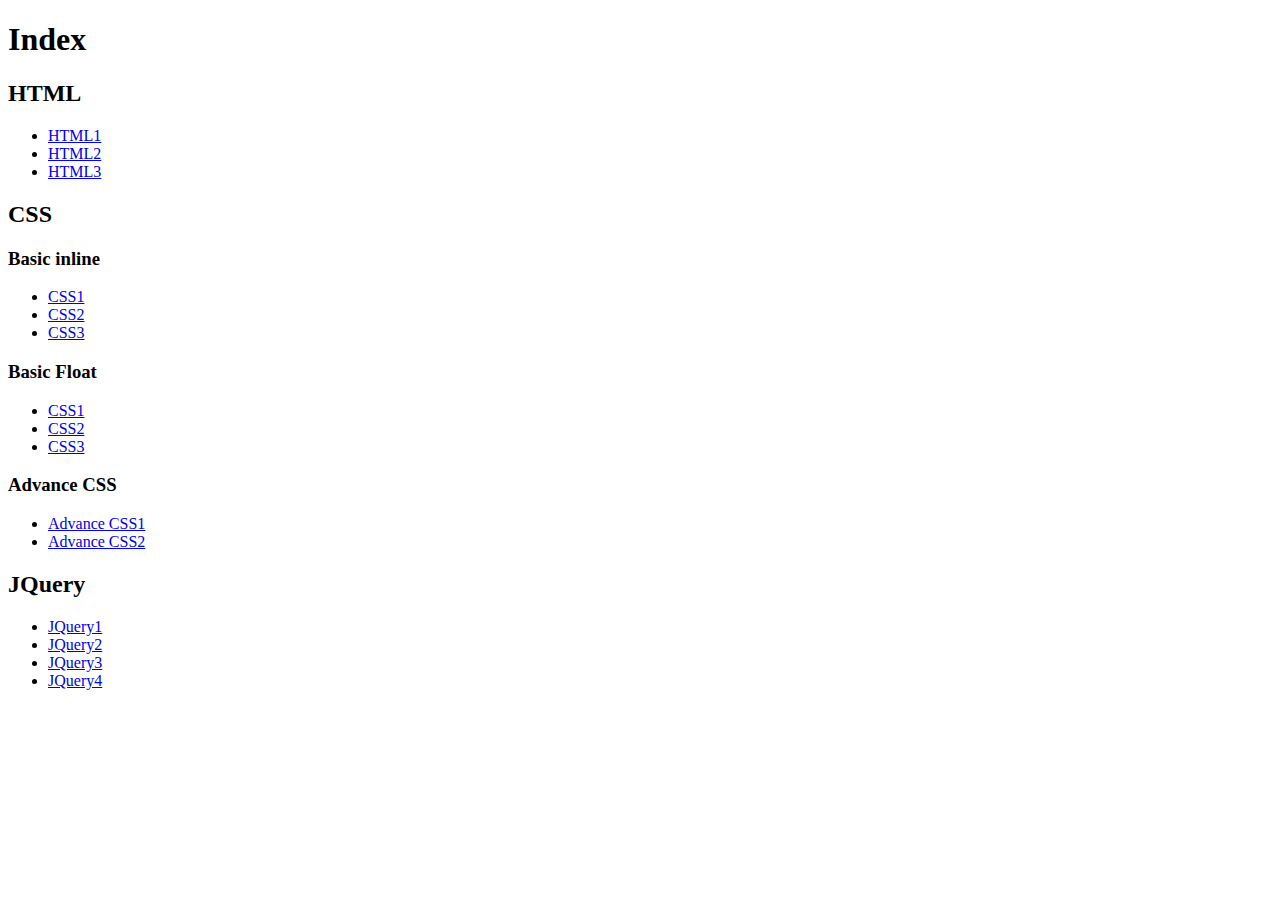
<file: index.html>
<!DOCTYPE html>
<html lang="en">
<head>
    <meta charset="UTF-8">
    <meta http-equiv="X-UA-Compatible" content="IE=edge">
    <meta name="viewport" content="width=device-width, initial-scale=1.0">
    <title>Document</title>
</head>
<body>
    <h1>Index</h1>
    <h2>HTML</h2>
    <ul>
        <li><a href="./HTML/1.html">HTML1</a></li>
        <li><a href="./HTML/2.html">HTML2</a></li>
        <li><a href="./HTML/3.html">HTML3</a></li>
    </ul>
    <h2>CSS</h2>
    <h3>Basic inline</h3>
    <ul>
        <li><a href="./CSS/Basic Inline/CSS1.html">CSS1</a></li>
        <li><a href="./CSS/Basic Inline/CSS2.html">CSS2</a></li>
        <li><a href="./CSS/Basic Inline/CSS3.html">CSS3</a></li>
    </ul>
    <h3>Basic Float</h3>
    <ul>
        <li><a href="./CSS/Basic Float/CSS1.html">CSS1</a></li>
        <li><a href="./CSS/Basic Float/CSS2.html">CSS2</a></li>
        <li><a href="./CSS/Basic Float/CSS3.html">CSS3</a></li>
    </ul>
    <h3>Advance CSS</h3>
    <ul>
        <li><a href="./CSS/AdvanceCss1.html">Advance CSS1</a></li>
        <li><a href="./CSS/ex-1/advance.html">Advance CSS2</a></li>
    </ul>
    <h2>JQuery</h2>
    <ul>
        <li><a href="./JQuery/jquery1.html">JQuery1</a></li>
        <li><a href="./JQuery/jquery2.html">JQuery2</a></li>
        <li><a href="./JQuery/jquery3.html">JQuery3</a></li>
        <li><a href="./JQuery/jquery4.html">JQuery4</a></li>
    </ul>
</body>
</html>
</file>
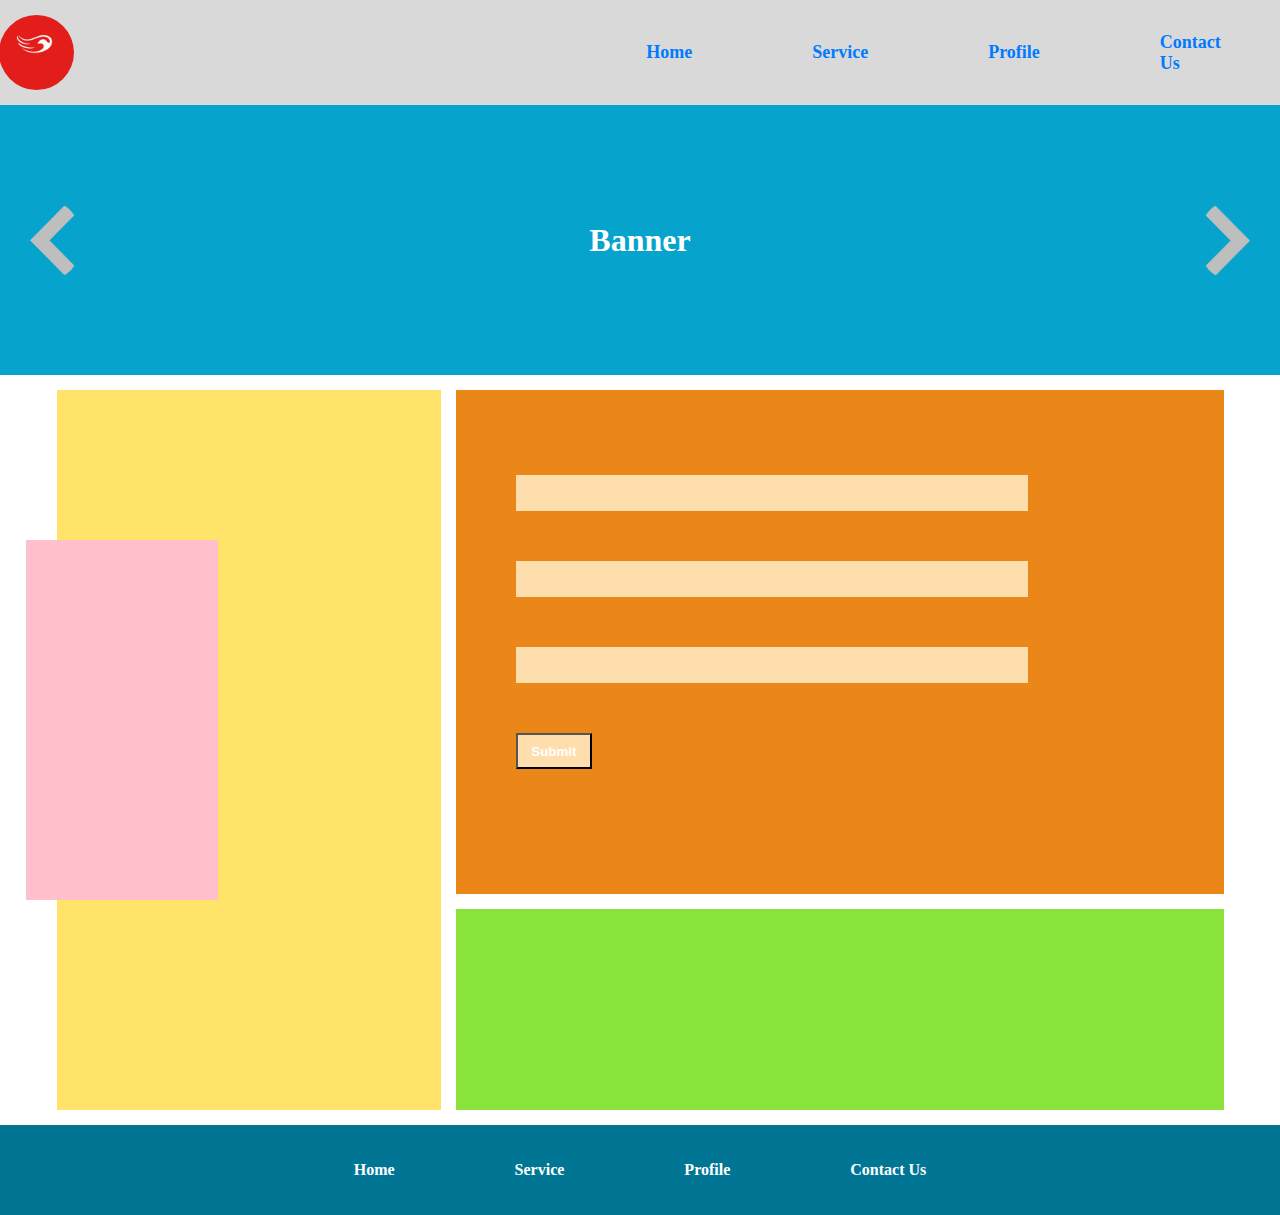
<file: CSS/AdvanceCss1.html>
<!DOCTYPE html>
<html lang="en">
<head>
    <meta charset="UTF-8">
    <meta http-equiv="X-UA-Compatible" content="IE=edge">
    <meta name="viewport" content="width=device-width, initial-scale=1.0">
    <link rel="stylesheet" href="./AdvanceCss1.css">
    <title>Document</title>
</head>
<body>
    <header class="flexme">
        <img class="nav-icon" src="./Basic Inline/200_s.gif" alt="">
        <ul class="flexme">
            <li class="nav-link">Home</li>
            <li class="nav-link">Service</li>
            <li class="nav-link">Profile</li>
            <li class="nav-link">Contact Us</li>
        </ul>
    </header>
    <div class="banner flexme">
        <img class="arrow-left" src="./ex-1/images/icons/larrow.png" alt="">
        <h1>Banner</h1>
        <img class="arrow-right" src="./ex-1/images/icons/rarrow.png" alt="">
    </div>
    <div class="pink-div"></div>
    <main class="flexme">
        <div class="sidebar"></div>
            <div class="content">
                <div class="main-content">
                <ul>
                <li><div class="main-lines"></div></li>
                <li><div class="main-lines"></div></li>
                <li><div class="main-lines"></div></li>
                <li><button>Submit</button></li>
                </ul>
                </div>
                <div class="extra-content"></div>
            </div>
        </div>
    </main>
    <footer class="flexme">
        <ul class="flexme">
            <li>Home</li>
            <li>Service</li>
            <li>Profile</li>
            <li>Contact Us</li>
        </ul>
    </footer>
</body>
</html>
</file>
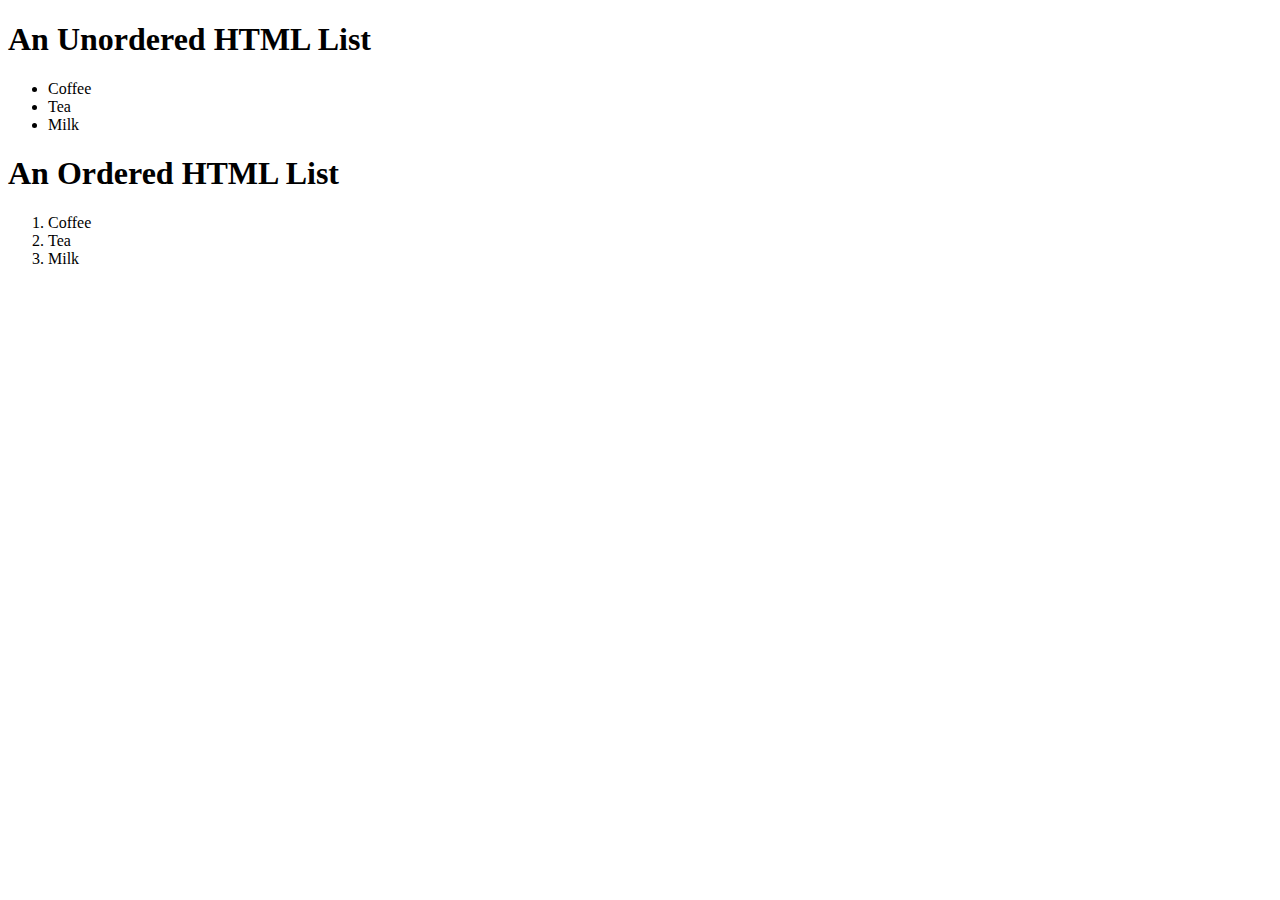
<file: HTML/1.html>
<!DOCTYPE html>
<html lang="en">
<head>
    <meta charset="UTF-8">
    <meta http-equiv="X-UA-Compatible" content="IE=edge">
    <meta name="viewport" content="width=device-width, initial-scale=1.0">
    <title>Assignment 1</title>
</head>
<body>
<h1>An Unordered HTML List</h1>
<ul>
    <li>Coffee</li>
    <li>Tea</li>
    <li>Milk</li>
</ul>
<h1>An Ordered HTML List</h1>
<ol>
    <li>Coffee</li>
    <li>Tea</li>
    <li>Milk</li>
</ol>
   
</body>
</html>
</file>
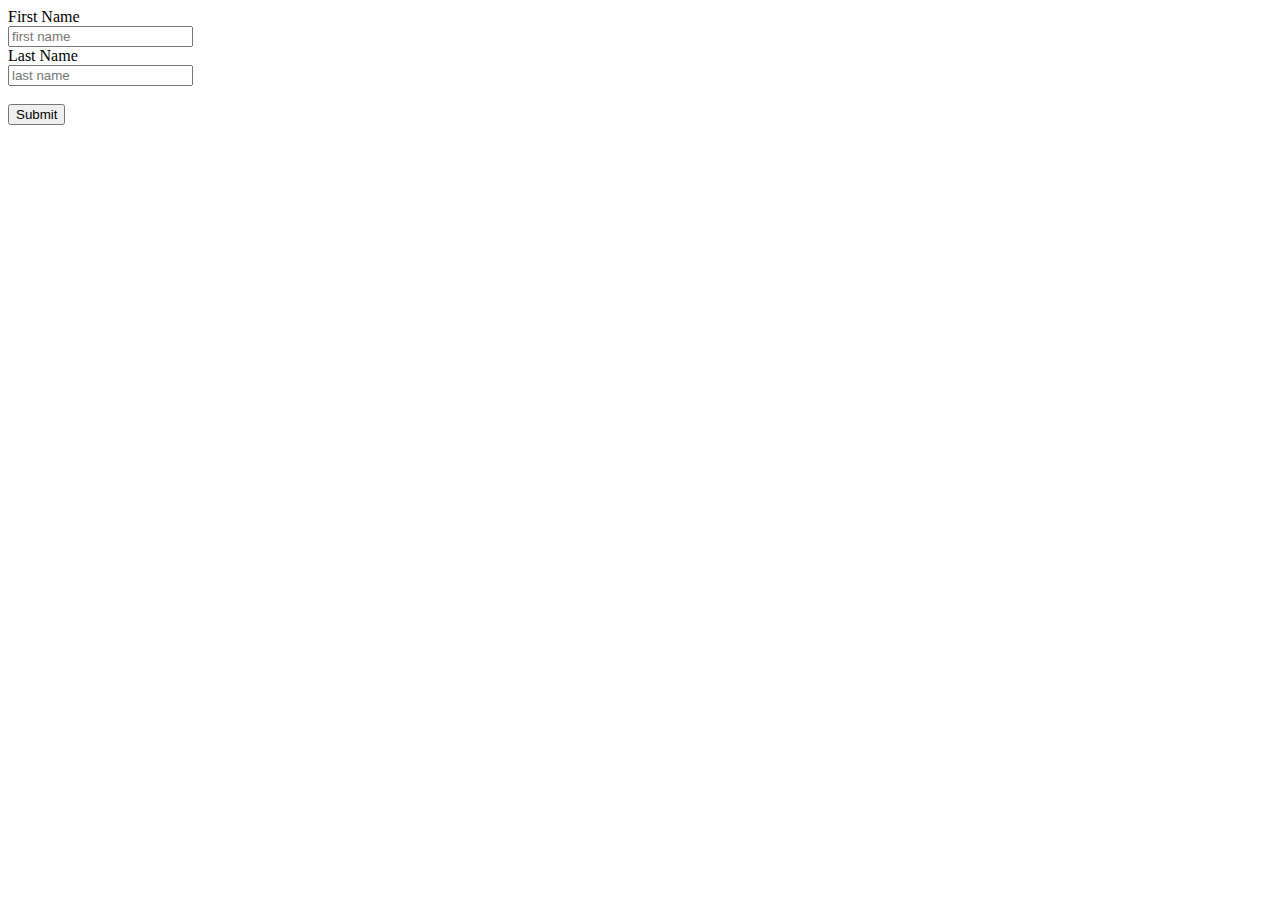
<file: HTML/2.html>
<!DOCTYPE html>
<html lang="en">
<head>
    <meta charset="UTF-8">
    <meta http-equiv="X-UA-Compatible" content="IE=edge">
    <meta name="viewport" content="width=device-width, initial-scale=1.0">
    <title>Document</title>
</head>
<body>
    <label>First Name</label><br>
    <input type="text" placeholder="first name"><br>
    <label>Last Name</label><br>
    <input type="text" placeholder="last name"><br><br>
    <button>Submit</button>


</body>
</html>
</file>
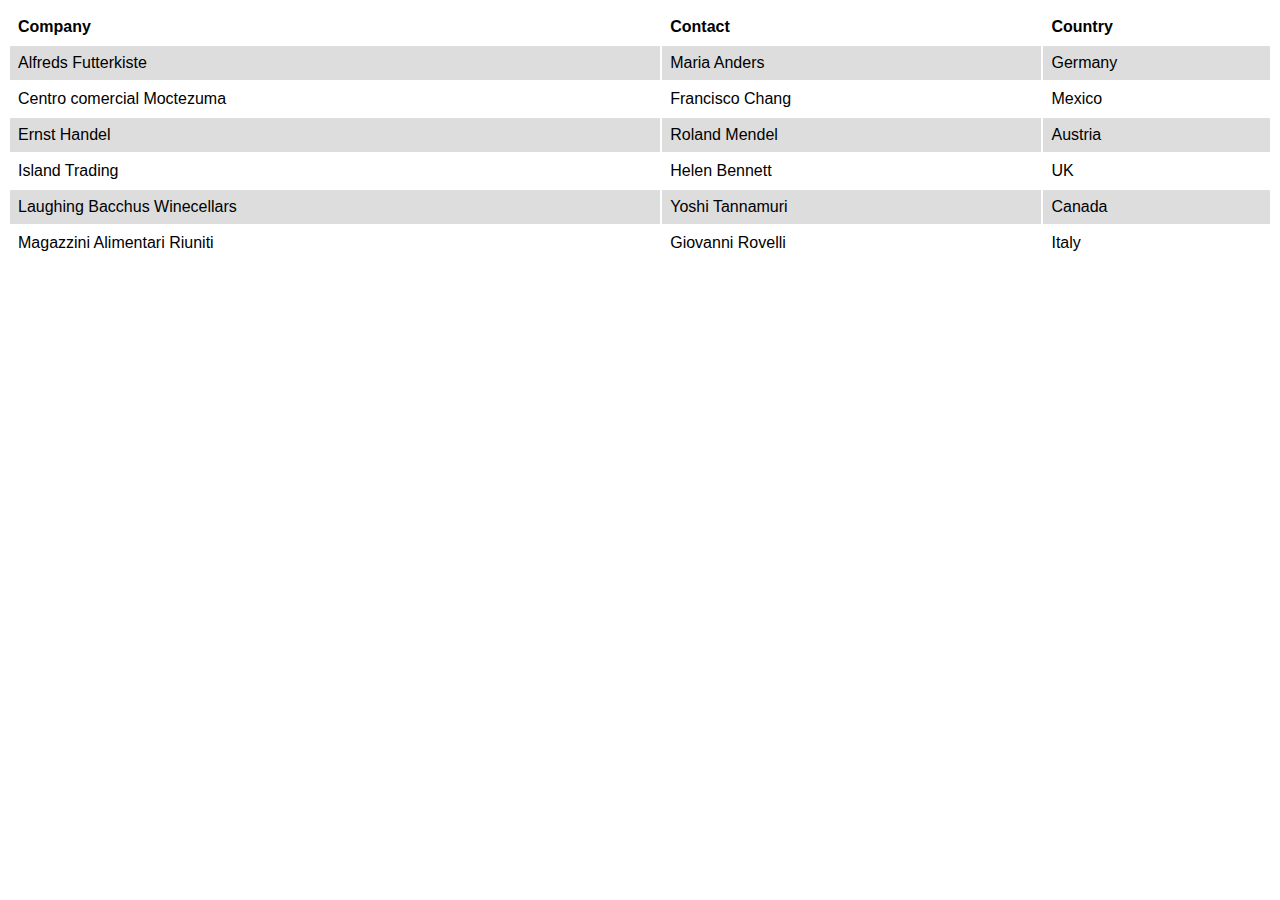
<file: HTML/3.html>
<!DOCTYPE html>
<html lang="en">
<head>
    <meta charset="UTF-8">
    <meta http-equiv="X-UA-Compatible" content="IE=edge">
    <meta name="viewport" content="width=device-width, initial-scale=1.0">
    <style>
        table {
          font-family: arial, sans-serif;
          width: 100%;
        }
        
        td, th {
          border: 0;
          padding: 8px;
          text-align: left;
        }
        
        tr:nth-child(even) {
          background-color: #dddddd;
        }
        </style>
    <title>Table</title>
</head>
<body>
    <table>
        <tr>
          <th>Company</th>
          <th>Contact</th>
          <th>Country</th>
        </tr>
        <tr>
          <td>Alfreds Futterkiste</td>
          <td>Maria Anders</td>
          <td>Germany</td>
        </tr>
        <tr>
          <td>Centro comercial Moctezuma</td>
          <td>Francisco Chang</td>
          <td>Mexico</td>
        </tr>
        <tr>
          <td>Ernst Handel</td>
          <td>Roland Mendel</td>
          <td>Austria</td>
        </tr>
        <tr>
          <td>Island Trading</td>
          <td>Helen Bennett</td>
          <td>UK</td>
        </tr>
        <tr>
          <td>Laughing Bacchus Winecellars</td>
          <td>Yoshi Tannamuri</td>
          <td>Canada</td>
        </tr>
        <tr>
          <td>Magazzini Alimentari Riuniti</td>
          <td>Giovanni Rovelli</td>
          <td>Italy</td>
        </tr>
      </table>
</body>
</html>
</file>
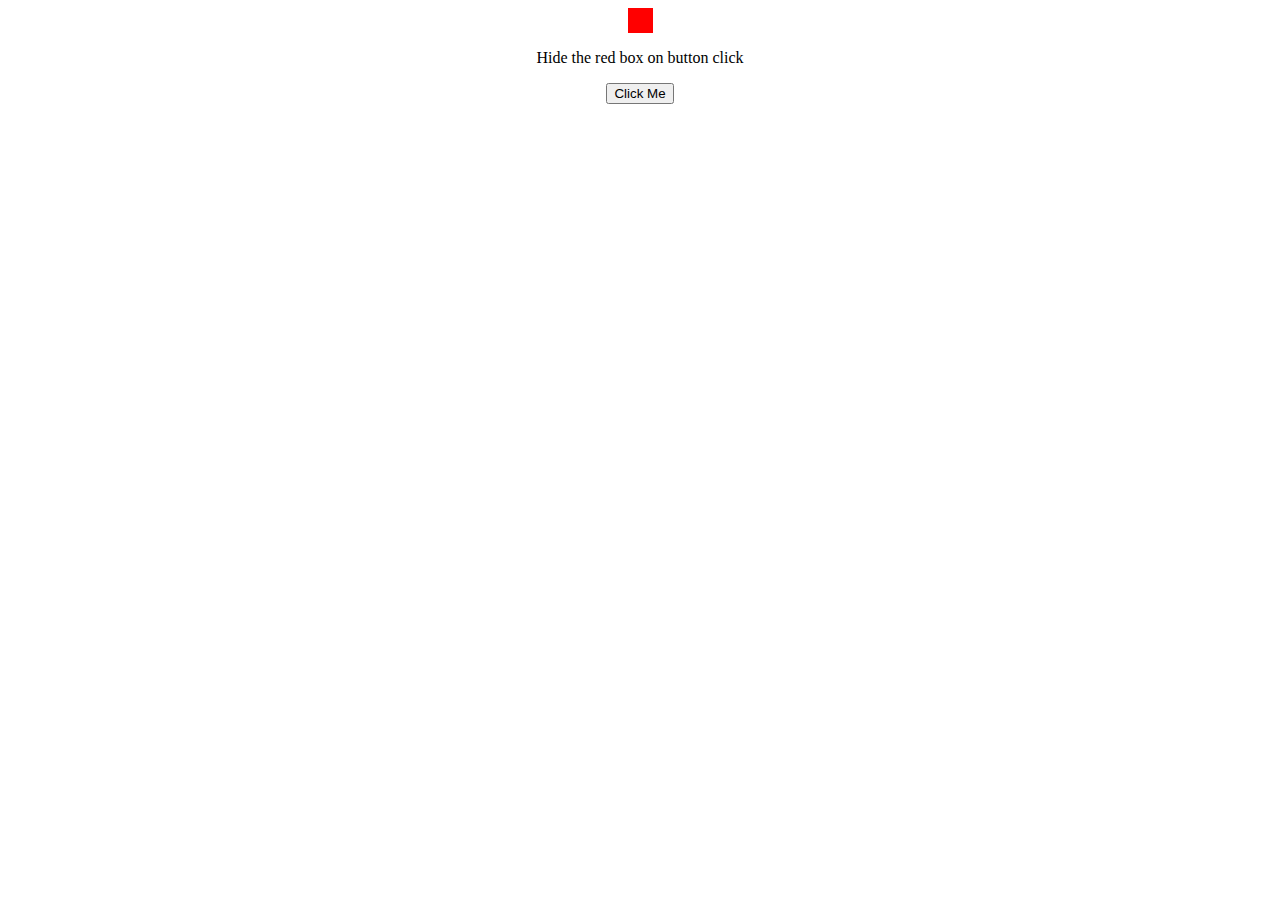
<file: JQuery/jquery1.html>
<!DOCTYPE html>
<html lang="en">
<head>
    <meta charset="UTF-8">
    <meta http-equiv="X-UA-Compatible" content="IE=edge">
    <meta name="viewport" content="width=device-width, initial-scale=1.0">
    <title>Document</title>
    <style>
        div{background-color: red; height: 25px; width: 25px;}
    </style>
</head>
<body>
    <center>
        <div>
        </div>
        <p>
            Hide the red box on button click
        </p>
        <button>Click Me</button>
    </center>
</body>
<script src="./JS/jquery-3.6.1.min.js"></script>
<script>
    $("button").click(function(){
        $("div").hide();
    })
</script>
</html>
</file>
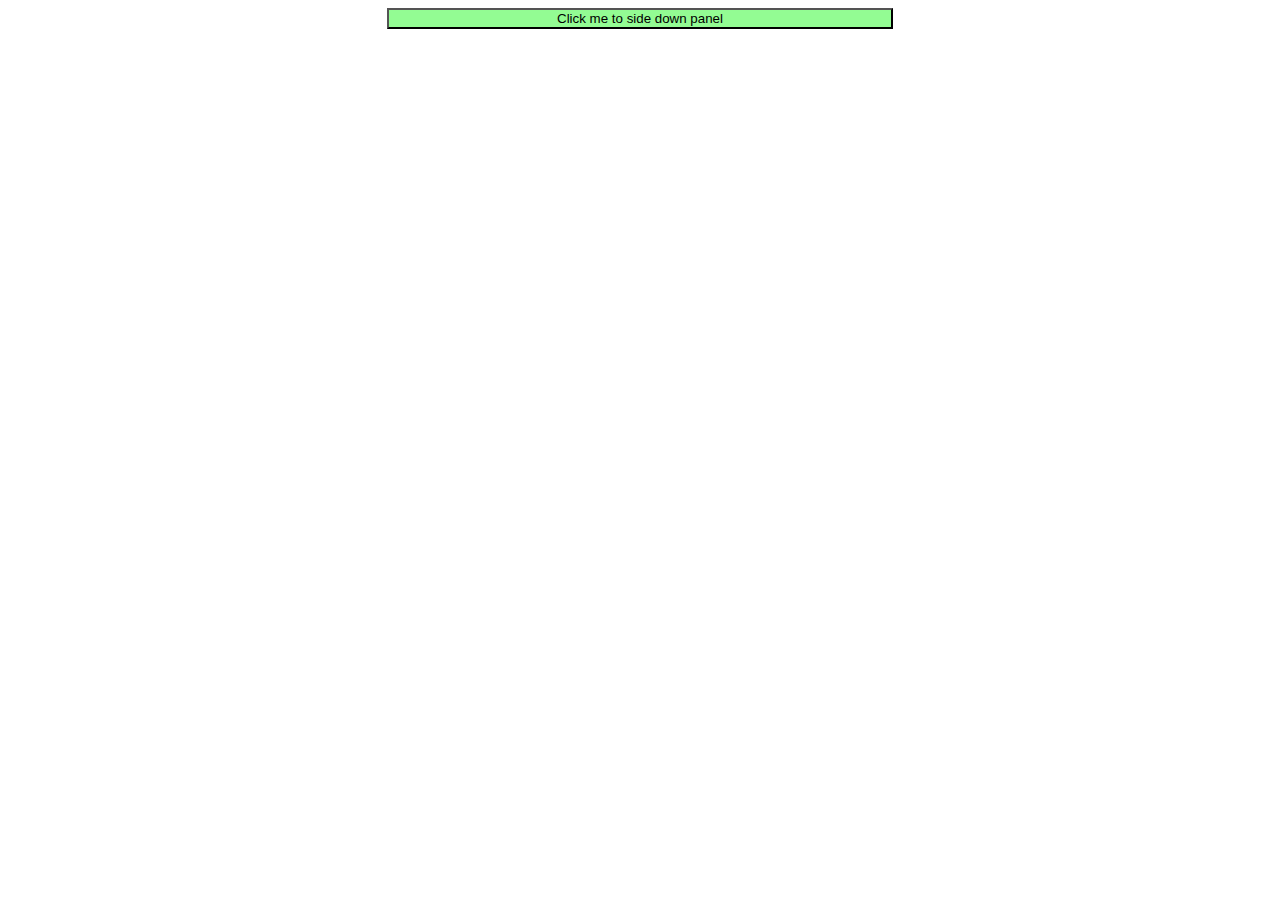
<file: JQuery/jquery2.html>
<!DOCTYPE html>
<html lang="en">
<head>
    <meta charset="UTF-8">
    <meta http-equiv="X-UA-Compatible" content="IE=edge">
    <meta name="viewport" content="width=device-width, initial-scale=1.0">
    <title>Document</title>
    <style>
        div{background-color: red; height: 100px; width:40%;display: none;}
    </style>
</head>
<body>
    <center>
        <button style="background-color:rgb(147, 252, 147); width: 40%;"> Click me to side down panel</button>
        <div><center>Hello World</center></div>
    </center>
</body>
<script src="./JS/jquery-3.6.1.min.js"></script>
<script>
    $("div").slideUp();
    $("button").click(function(){

        $("div").slideToggle();
    })
</script>
</html>
</file>
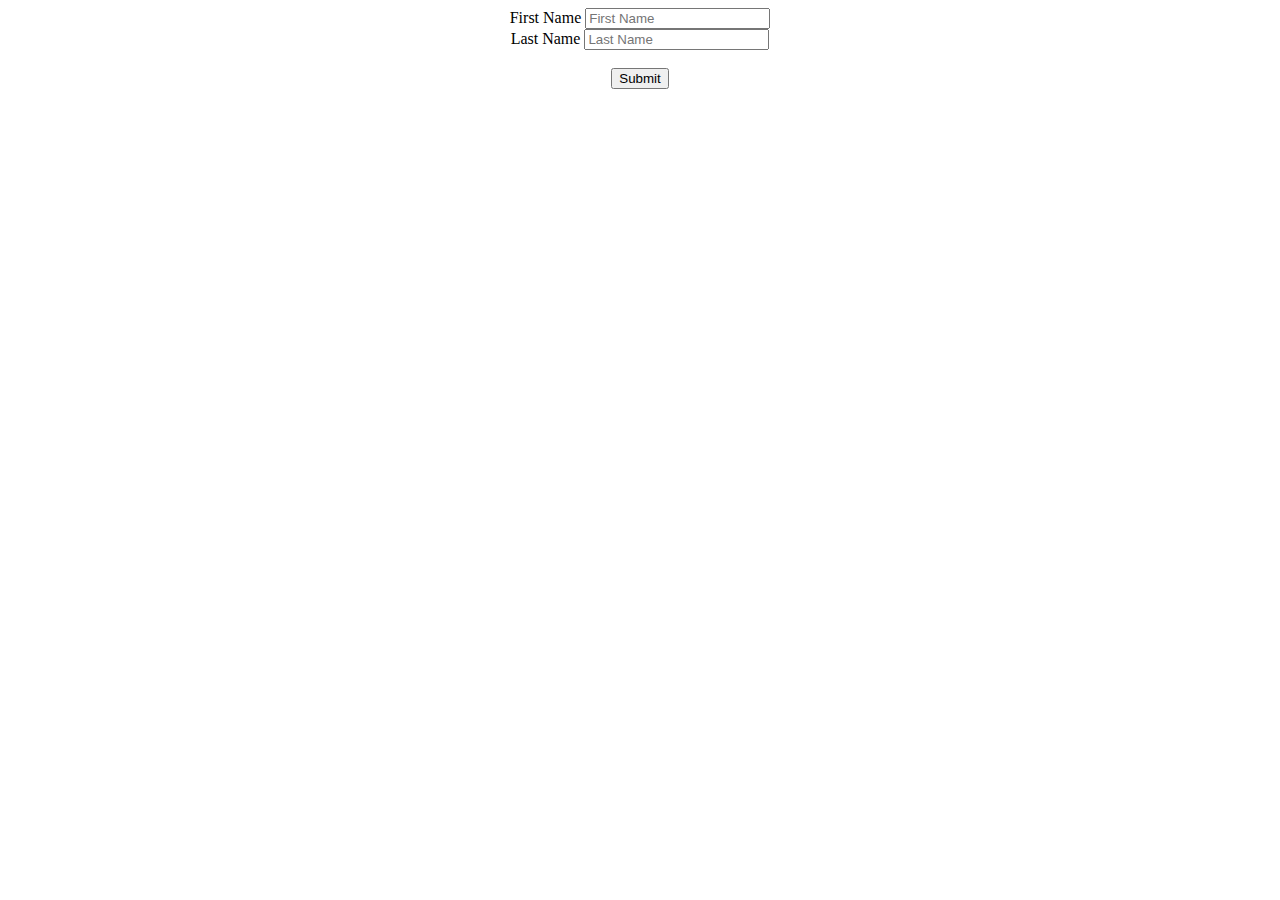
<file: JQuery/jquery3.html>
<!DOCTYPE html>
<html lang="en">
<head>
    <meta charset="UTF-8">
    <meta http-equiv="X-UA-Compatible" content="IE=edge">
    <meta name="viewport" content="width=device-width, initial-scale=1.0">
    <title>Document</title>
</head>
<body>
    <center>
        <label for="first-name">First Name</label>
        <input type="text" id="first-name" placeholder="First Name">
        <br>
        <label for="last-name">Last Name</label>
        <input type="text" id="last-name" placeholder="Last Name">
        <br><br>
        <button>Submit</button>
    </center>
</body>
<script src="./JS/jquery-3.6.1.min.js"></script>
<script>
    $("button").click(function(){
       if($("#first-name").val()=='' || $("#last-name").val()=='' ){
        alert("Please fill all field");
       }
       else{
        alert("Submitted");
        $("#first-name").val('');
        $("#last-name").val('');
       }
    })
</script>
</html>
</file>
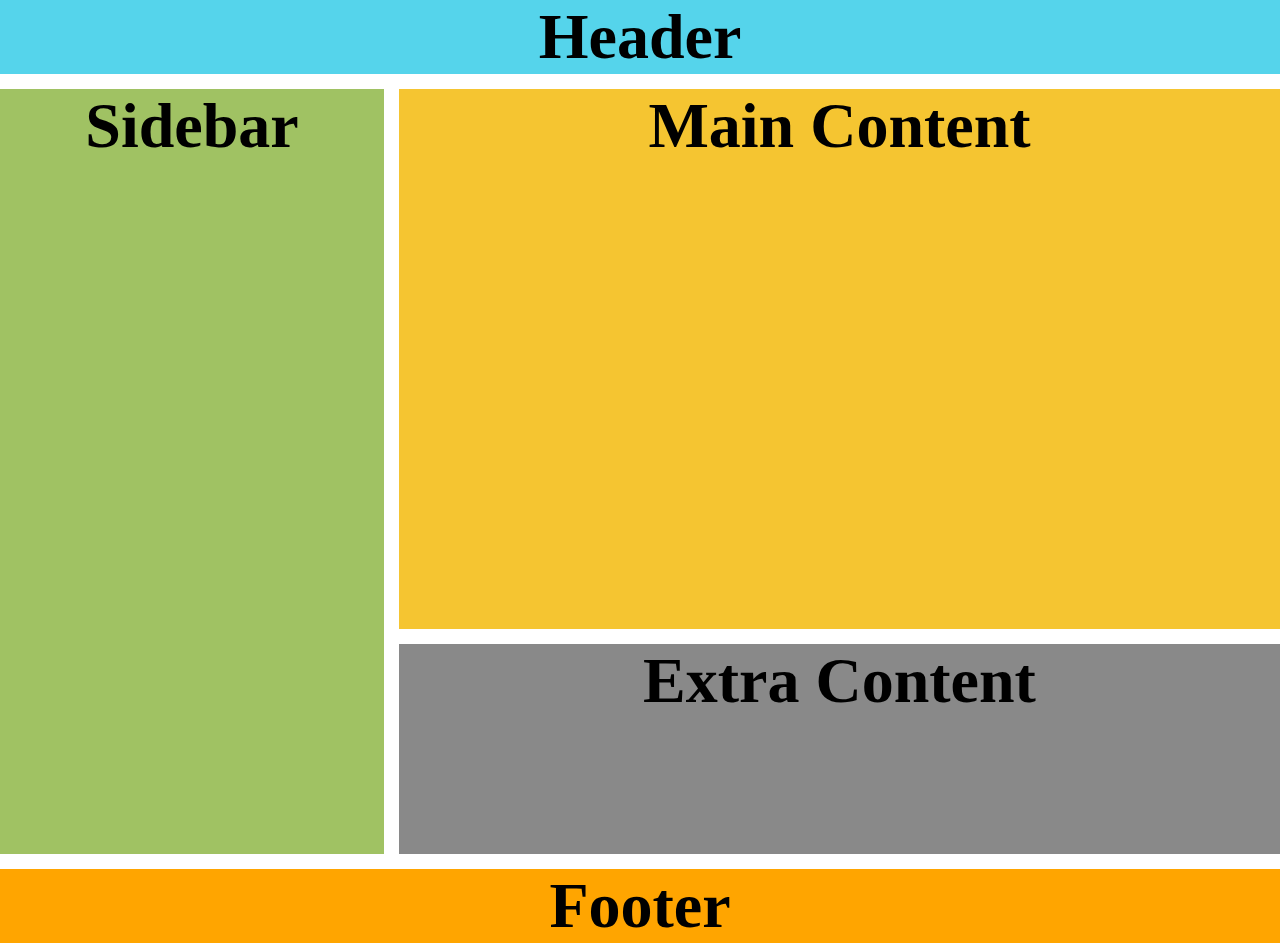
<file: JQuery/jquery4.html>
<!DOCTYPE html>
<html lang="en">
<head>
    <meta charset="UTF-8">
    <meta http-equiv="X-UA-Compatible" content="IE=edge">
    <meta name="viewport" content="width=device-width, initial-scale=1.0">
    <link rel="stylesheet" href="./jquery4.css" class="css">
    <title>JQuery4</title>
</head>
<body>
    <main>
        <div class="popup">
            <center><h1>I am a popup</h1></center>
            <h1 id="close" style="position:absolute; right:24px; top:10px">X</h1>
        </div>
        <div class="Header"><center class="heading"><h1>Header</h1></center></div>
    <div class="webBody">
        <div class="Sidebar"><center class="heading" id="side-bar"><h1>Sidebar</h1></center></div>
        <div class="dis-inline">
            <div class="MainContent"><center class="heading"><h1>Main Content</h1></center></div>
            <div class="ExtraContent"><center class="heading"><h1>Extra Content</h1></center></div>
        </div>
    </div>
    <div class="Footer"><center class="heading"><h1>Footer</h1></center></div>
    </main>
</body>
<script src="./JS/jquery-3.6.1.min.js"></script>
<script>
    $(".popup").hide();
    $(".Footer").click(function(){
        $(".popup").show();
    });
    $("#close").click(function(){
        $(".popup").hide();
    });
    $(".Header").click(function(){
        $(".Header").css("background-color","red");
    });
    $(".Sidebar").click(function(){
        $("#side-bar").text("Leftbar");
    });
    $(".ExtraContent").click(function(){
        $(".MainContent").fadeOut();
    })
</script>
</html>
</file>
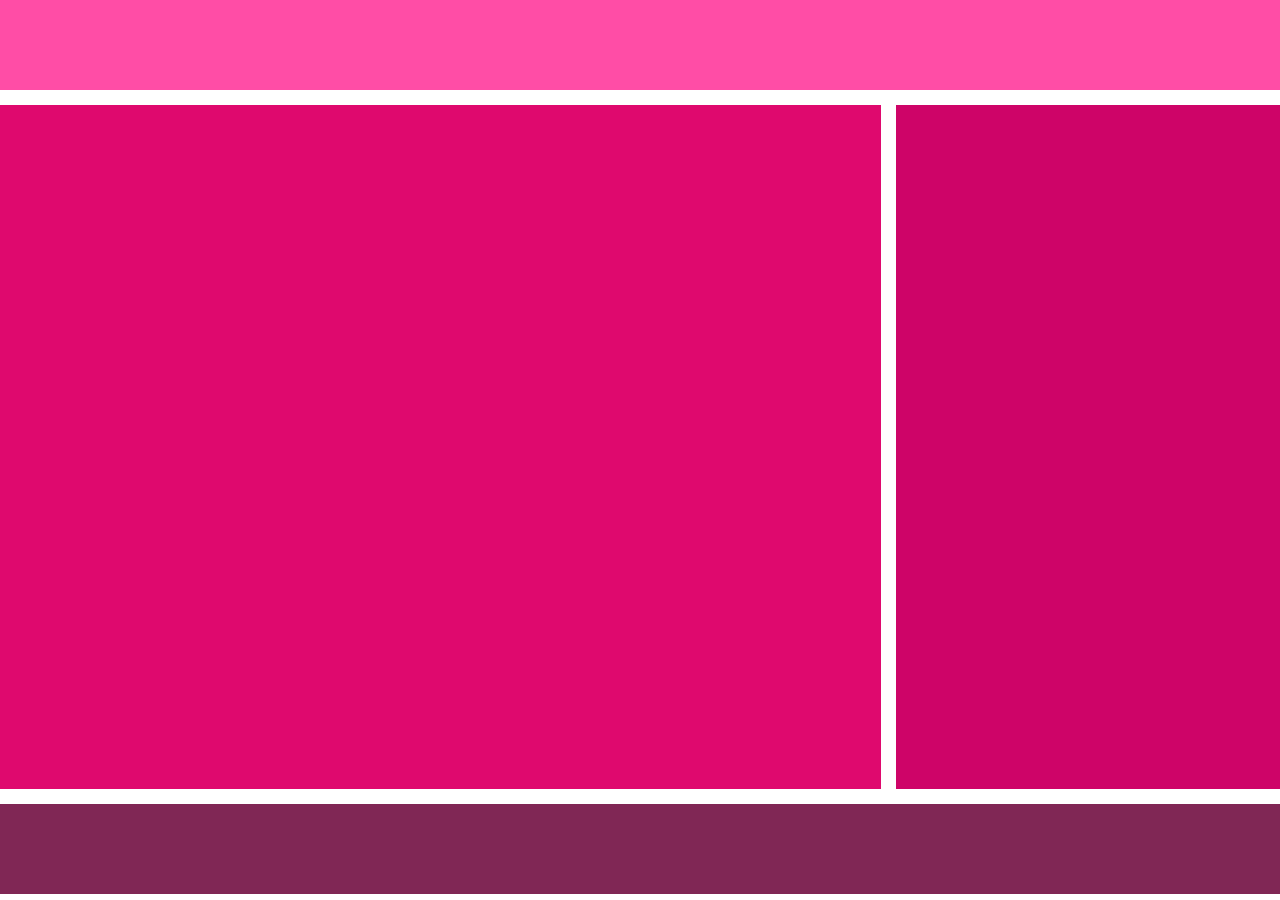
<file: CSS/Basic Float/CSS1.html>
<!DOCTYPE html>
<html lang="en">
<head>
    <meta charset="UTF-8">
    <meta http-equiv="X-UA-Compatible" content="IE=edge">
    <meta name="viewport" content="width=device-width, initial-scale=1.0">
   <link rel="stylesheet" href="./CSS1.css">
    <title>Document</title>
</head>
<body>
    <div class="header"></div>
    <div class="main">
        <div class="body1"></div>
        <div class="body2"></div>
    </div>
    <div class="footer"></div>
</body>
</html>
</file>
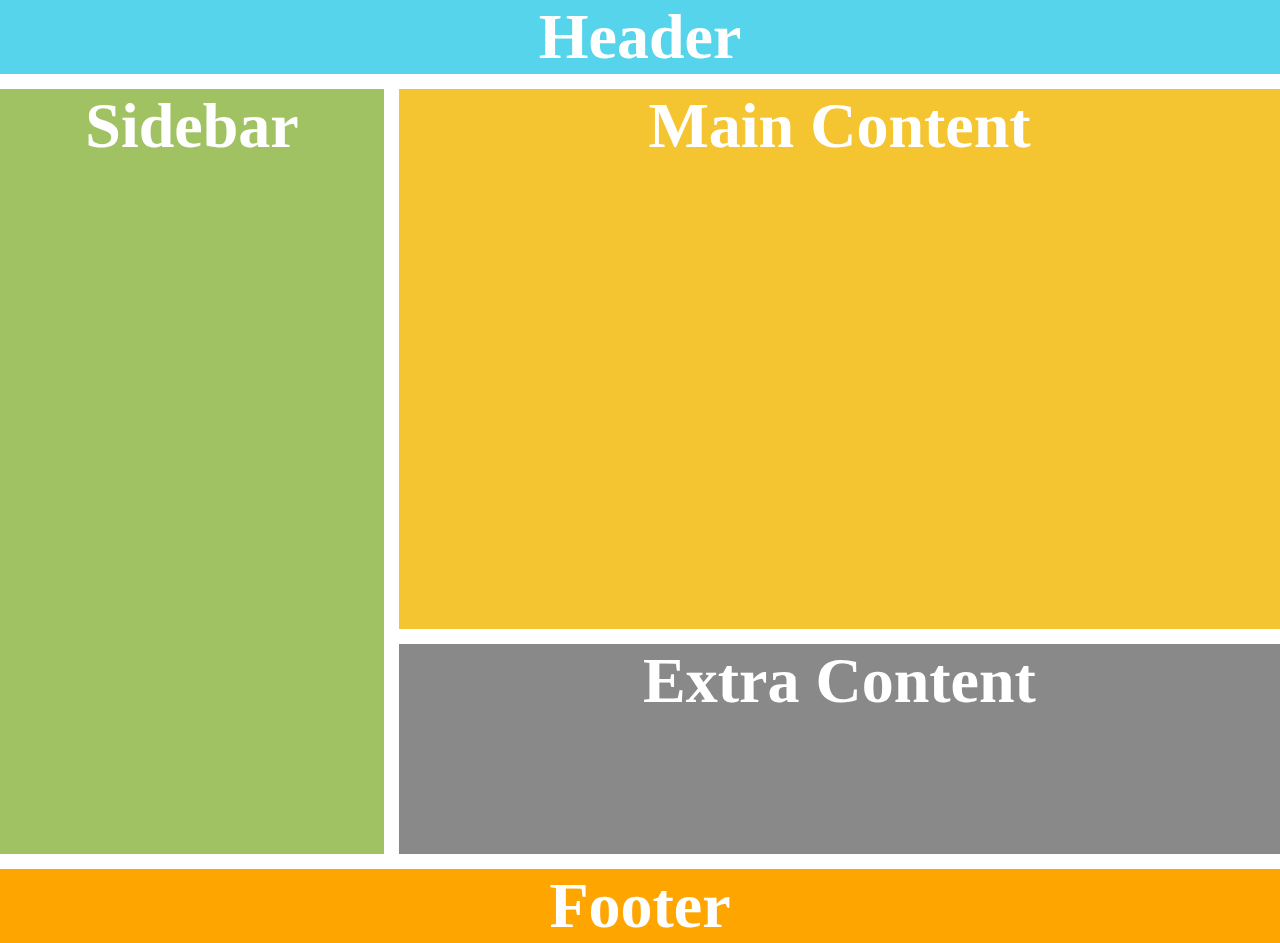
<file: CSS/Basic Float/CSS2.html>
<!DOCTYPE html>
<html lang="en">
<head>
    <meta charset="UTF-8">
    <meta http-equiv="X-UA-Compatible" content="IE=edge">
    <meta name="viewport" content="width=device-width, initial-scale=1.0">
    <link rel="stylesheet" href="./CSS2.css" class="css">
    <title>CSS2</title>
</head>
<body>
    <main>
    <div class="Header"><center class="heading"><h1>Header</h1></center></div>
    <div class="webBody">
        <div class="Sidebar"><center class="heading"><h1>Sidebar</h1></center></div>
        <div class="dis-inline">
            <div class="MainContent"><center class="heading"><h1>Main Content</h1></center></div>
            <div class="ExtraContent"><center class="heading"><h1>Extra Content</h1></center></div>
        </div>
    </div>
    <div class="Footer"><center class="heading"><h1>Footer</h1></center></div>
    </main>
</body>
</html>
</file>
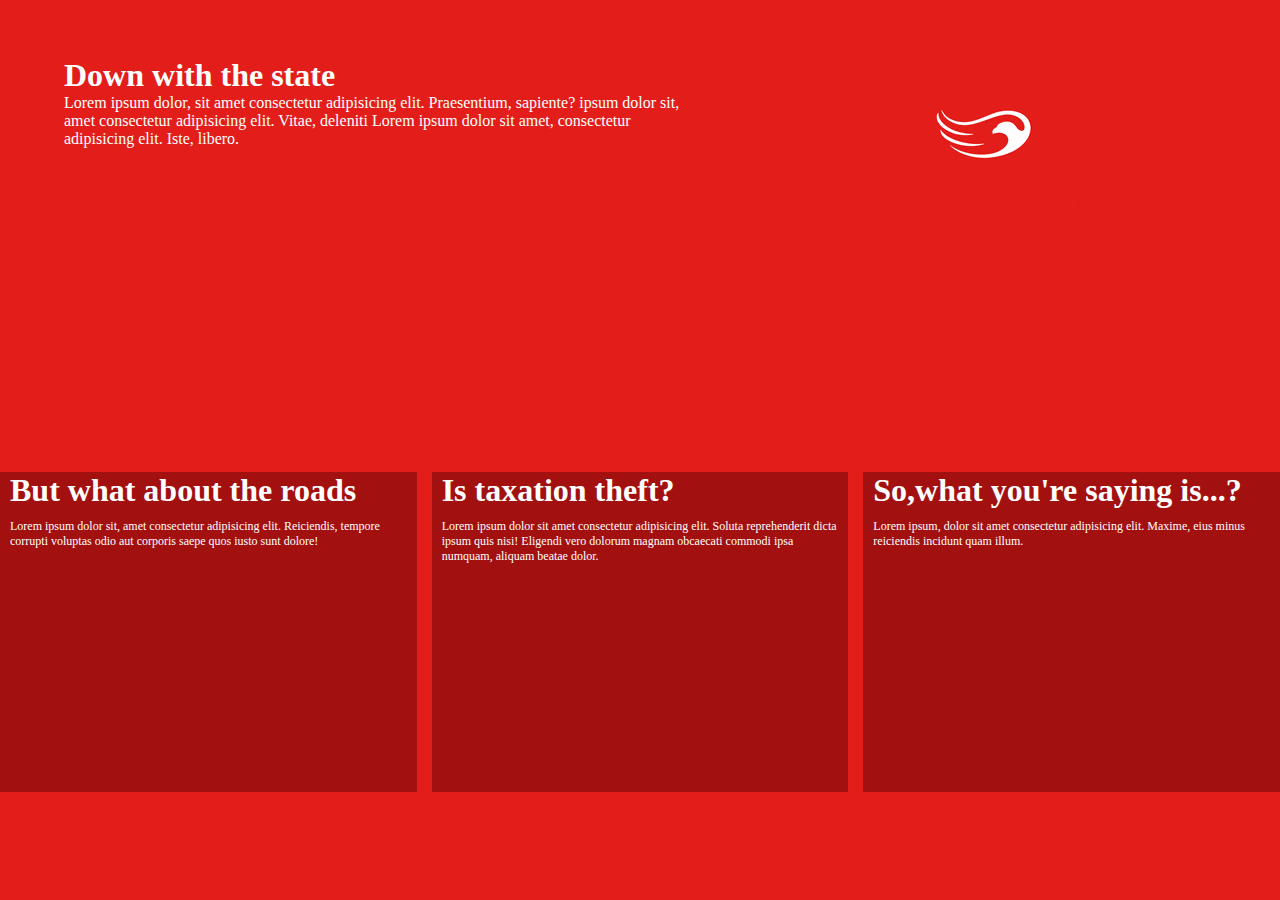
<file: CSS/Basic Float/CSS3.html>
<!DOCTYPE html>
<html lang="en">
<head>
    <meta charset="UTF-8">
    <meta http-equiv="X-UA-Compatible" content="IE=edge">
    <meta name="viewport" content="width=device-width, initial-scale=1.0">
    <link rel="stylesheet" href="./CSS3.css">
    <title>Document</title>
</head>
<body>
    <div class="start">
    <div id="start-content">
    <h1>Down with the state</h1>
    <p>Lorem ipsum dolor, sit amet consectetur adipisicing elit. Praesentium, sapiente? ipsum dolor sit, amet consectetur adipisicing elit. Vitae, deleniti Lorem ipsum dolor sit amet, consectetur adipisicing elit. Iste, libero.</p>
    </div>
    <img src="./200_s.gif" alt="eagle">
    </div>
    <div class="cardView">
        <div class="dis-inline">
            <h2 class="card-Heading">But what about the roads</h2>
            <br>
            <p class="card-Content"> 
                Lorem ipsum dolor sit, amet consectetur adipisicing elit. Reiciendis, tempore corrupti voluptas odio aut corporis saepe quos iusto sunt dolore!</p>
        </div>
        <div class="dis-inline centerCard">
            <h2 class="card-Heading">Is taxation theft?</h2>
            <br>
            <p class="card-Content"> Lorem ipsum dolor sit amet consectetur adipisicing elit. Soluta reprehenderit dicta ipsum quis nisi! Eligendi vero dolorum magnam obcaecati commodi ipsa numquam, aliquam beatae dolor.</p>
        </div>
        <div class="dis-inline">
            <h2 class="card-Heading">So,what you're saying is...?
            </h2>
            <br>
            <p class="card-Content">Lorem ipsum, dolor sit amet consectetur adipisicing elit. Maxime, eius minus reiciendis incidunt quam illum.</p>
            <p>Lorem ipsum dolor sit amet consectetur adipisicing elit. Nihil, ut.</p>
        </div>
    </div>
</body>
</html>
</file>
<file: CSS/AdvanceCss1.css>
*{
    margin: 0;
    padding: 0;
    box-sizing: border-box;
    font-weight: bold;
    color: white;
}
header{
    padding:15px 0px;
    background-color: #d9d9d9;
}
.flexme{
    display: flex;
    flex-direction: row;
    align-content: center;
    justify-content: center;
    align-items: center;
}
.nav-icon{
    margin-right: 40vw;
}
.nav-link{
    color: rgb(0, 123, 255);
    font-size: large;
    font-weight: bold;
}
.nav-link:hover{
    background-color: black;
    color: white;
    
}
ul{
    list-style-type: none;
}
li{
    margin: 0 60px;
}
img
{
    height: 75px;
    border-radius: 50px;
}
.banner{
    height: 30vh;
    color: white;
    background-color: #06a3cc;
}
.arrow-left{
    margin-right: 40vw;
}
.arrow-right{
    margin-left: 40vw;
}
main{
    height: 80vh;
    margin:15px 0;
}
.pink-div{
    position: absolute;
    background-color: pink;
    width: 15vw;
    height: 40vh;
    top: 60vh;
    left: 2vw;
}
.sidebar{
    background-color: rgb(255 228 105);
    width: 30vw;
    height: 100%;
    margin-right: 15px;
}
.content{
    height: 100%;
    width: 60vw;
}
.main-content{
    background-color: #eb8619;
    margin-bottom: 15px;
    height: 70%;
    width: 100%;
}
.main-content ul{
    list-style-type: none;
    padding: 85px 0px;
}
.main-content li{
    list-style: none;
    margin-bottom: 50px;
}
.main-lines{
    height: 4vh;
    width: 40vw;
    display: flex;
    flex-direction: column;
    align-content: center;
    justify-content: center;
    align-items: center;
    background:navajowhite;
}
.extra-content{
    background-color: #8ae33b;
    height: calc(100% - 70% - 15px);
    width: 100%;
}
footer{
    height: 10vh;
    background-color: #007694;
}
button{
    height: 4vh;
    width: 6vw;
    background:navajowhite;
    
}
</file>
<file: CSS/Basic Float/CSS1.css>
*{
    margin:0;
    box-sizing: border-box;
    padding: 0;
}
body{
    width: 100%;
}
.header{
    height: 10vh;
    width: 100%;
    background-color: rgb(255, 77, 166);
    margin-bottom: 15px;
}
.body1,.body2 {
    height: 76vh;
    background-color: rgb(223, 9,110);
}
.body2{
    background-color: rgb(206, 4, 104);
    width: 30%;
    float: right;
}
.body1{
    margin-right: 15px;
    width: calc(100% - 30% - 15px);
    float: left;
}
.footer{
    height: 10vh;
    width: 100%;
    background-color: rgb(128, 39, 85);
    margin-top: 15px;
    clear: both;
    float: left;
}

.main{
    height: 60%;
    width: 100%;
    font-size: 0;
}
</file>
<file: CSS/Basic Float/CSS2.css>
*{
    margin: 0;
    padding: 0;
    box-sizing: border-box;
    color: white;
    
}
main{
    max-width: 100%;
    font-size:xx-large;
    max-height: 100%;
}
.dis-inline{
    float: left;
    width: calc(100% - 30% - 15px);
}
.webBody{
    font-size: 0;
}
.Header{
    background-color: rgb(85 212 235);
    width: 100%;
    height: 10%;
    margin-bottom: 15px;
    
}
.Sidebar{
    background-color: #a0c263;
    vertical-align: top;
    width: 30%;
    height: 85vh;
    margin-right: 15px;
    float: left;
}
.MainContent{
    background-color: #f5c531;
    width: 100%;
    height: 60vh;
}
.ExtraContent{
    background-color: #898989;
    width: 100%;
    height: calc(85vh - 60vh - 15px);
    margin-top: 15px;
}
.Footer{
    background-color: rgb(255 165 0);
    width: 100%;
    height: 10%;
    margin-top: 15px;
    clear: left;
    float: left;
}
.heading{
    font-size: xx-large;
}
</file>
<file: CSS/Basic Float/CSS3.css>
*{
    margin:0;
    box-sizing: border-box;
    padding: 0;
    color: white;
}

body{
   background: #e31d1a;
}
.dis-inline
{
    float: left;
    padding: 0 10px 0 10px;
    height: 35.5vh;
    background-color: rgb(162, 16, 16);
    width: calc((100% - 15px - 15px)/3);
    font-size: 0;
}
.start{
    
    word-wrap: normal;
    
    margin: 57px 20px 211px 64px;
}
.cardView{
    width:100%;
    font-size: 0;
}
#start-content{
    float:left;
    width: 50vw;
    margin-right: 185px;
}
.centerCard{
    margin: 0 15px;
}
.card-Heading{
    font-size: xx-large;
    margin-bottom: 10px;
}
.card-Content{
    font-size: 12px;
}
</file>
<file: JQuery/jquery4.css>
*{
    margin: 0;
    padding: 0;
    box-sizing: border-box;
}
main{
    max-width: 100%;
    max-height: 100%;
}
.popup{
    color: white;
    background-color:rgba(0,0,0,0.7);
    position:absolute;
    width:100%;
    height: 110%;
    z-index: 99;
}
.dis-inline{
    display:inline-block;
    width: calc(100% - 30% - 15px);
}
.webBody{
    font-size: 0;
}
.Header{
    background-color: rgb(85 212 235);
    width: 100%;
    height: 10%;
    margin-bottom: 15px;
    
}
.Sidebar{
    background-color: #a0c263;
    vertical-align: top;
    width: 30%;
    height: 85vh;
    margin-right: 15px;
    display:inline-block;
}
.MainContent{
    background-color: #f5c531;
    width: 100%;
    height: 60vh;
}
.ExtraContent{
    background-color: #898989;
    width: 100%;
    height: calc(85vh - 60vh - 15px);
    margin-top: 15px;
}
.Footer{
    background-color: rgb(255 165 0);
    width: 100%;
    height: 10%;
    margin-top: 15px;
}
.heading{
    font-size: xx-large;
}
</file>
